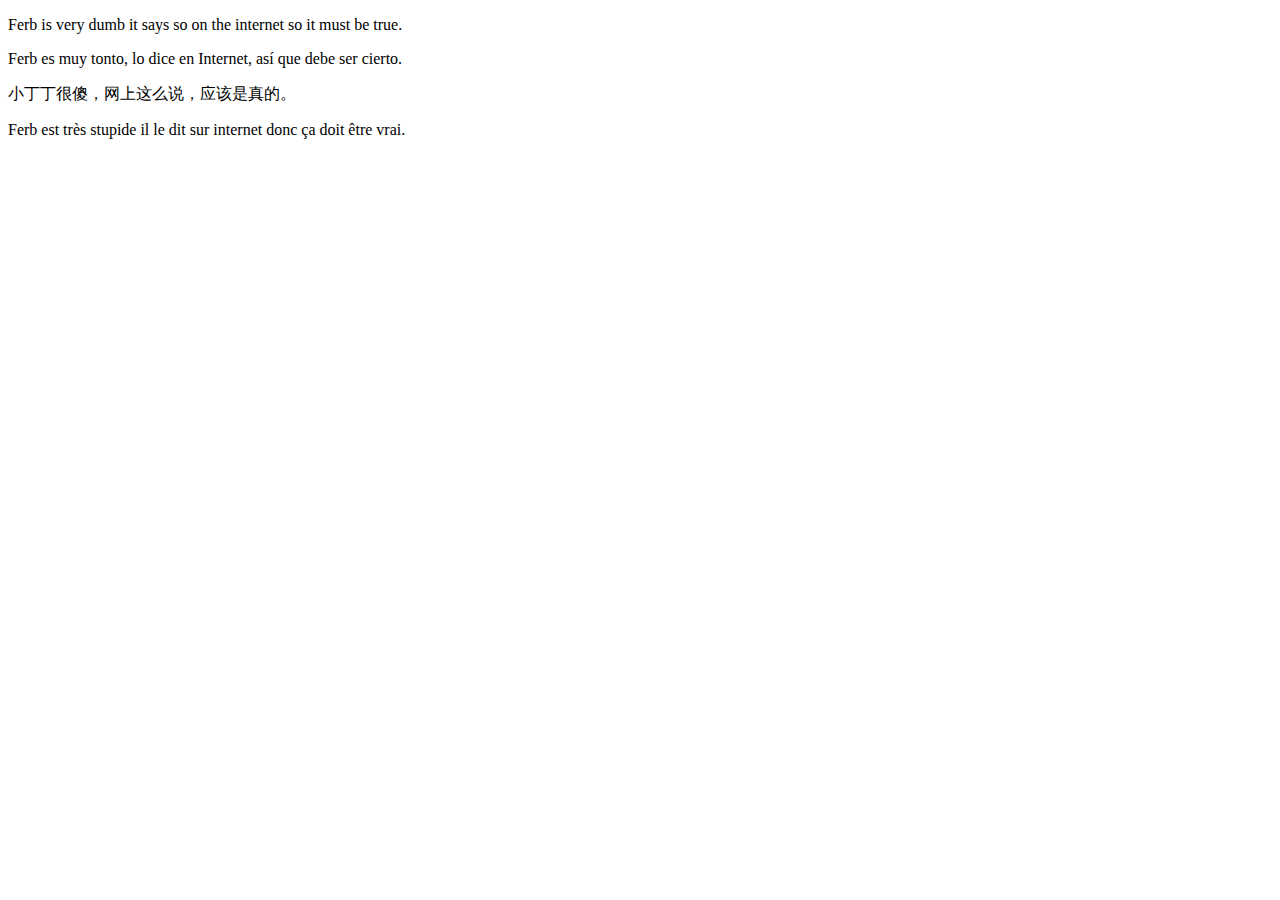
<file: index.html>
<!DOCTYPE html>
<html>
    <head>
        <title> Evan Leong's Portfolio</title> 
    </head>
    <body>
        <p> Ferb is very dumb it says so on the internet so it must be true.</p> 
        <p> Ferb es muy tonto, lo dice en Internet, así que debe ser cierto. </p>
        <p> 小丁丁很傻，网上这么说，应该是真的。</p>
        <p> Ferb est très stupide il le dit sur internet donc ça doit être vrai.</p>
    </body>
</html>
</file>
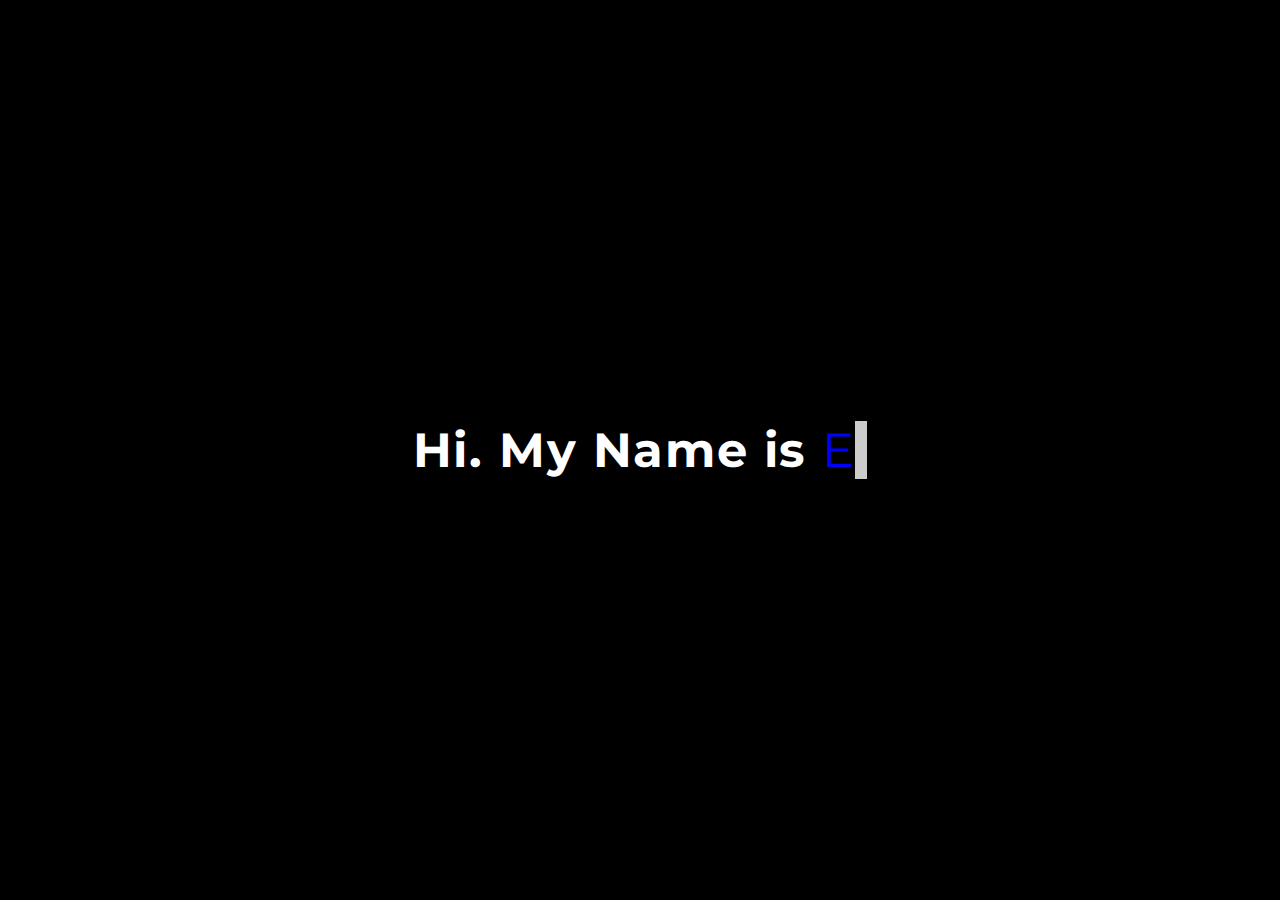
<file: test.html>
<!DOCTYPE html>
<html lang="en">
<head>
        <meta name="viewport" content = "width=device-width, initial-scale=1.0">  
        <title> About Us</title>
        <link rel="icon" href="Images/coverimage.png" >
        <link rel="stylesheet" href= "meme.css">
        <link rel="preconnect" href="https://fonts.googleapis.com">
        <link rel="preconnect" href="https://fonts.gstatic.com" crossorigin>
        <link href="https://fonts.googleapis.com/css2?family=Quicksand:wght@300;400;500&display=swap" rel="stylesheet">     
</head>

<body>
    <div class ="container">
        <p> Hi. My Name is <span class= "typed-text"> </span><span class="cursor">&nbsp;</span></p>
    </div>
    <script src="app.js"> </script>
</body>
</html>
</file>
<file: meme.css>
@import url(https://fonts.googleapis.com/css2?family=Montserrat:wght@100;200;300;400&family=Quicksand:wght@300;400;500&display=swap);
*{
    margin:0;
    padding:0;
    box-sizing:border-box;
}

body{
    font-family: "Montserrat", sans-serif;
    background-color: black;
    color: white; 
}

.container {
    height: 100vh;
    display: flex;
    align-items: center;
    justify-content: center;
}

.container p{
    font-size: 3rem;
    font-weight: bold;
    letter-spacing: 0.1rem;
    text-align: center;
}

.typed-text {
    font-weight: normal;
    color:blue; 
}

.cursor {
    display: inline-block;
    width: 12px;
    background-color:#ccc; 
    animation: blink 1s infinite;
}


@keyframes blink {
    0% {background-color: white;}
    50% {background-color: transparent;}
    100% {background-color: white;}
}
</file>
